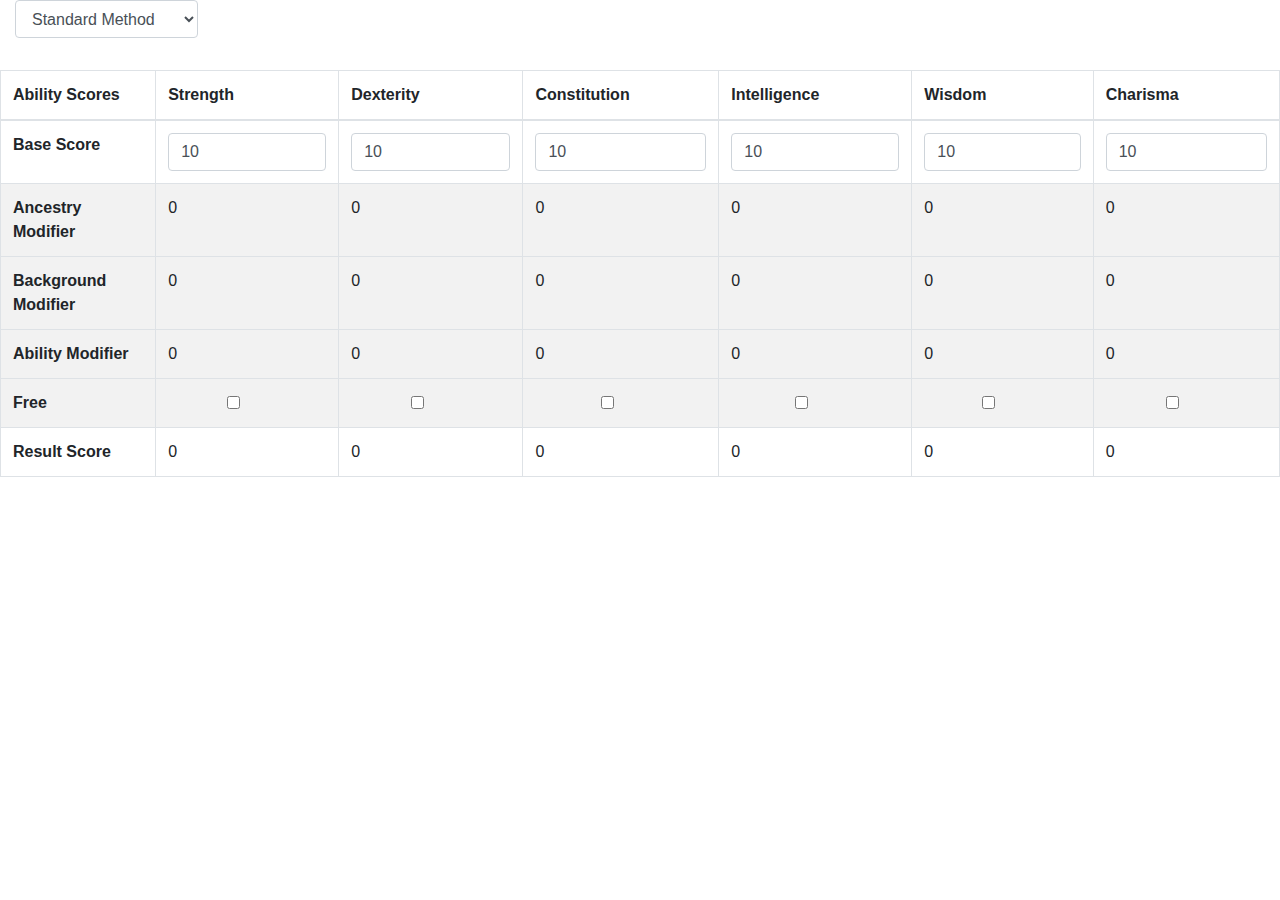
<file: app/templates/ability_score.html>
<!DOCTYPE html>
<html lang="en">

<head>
    <script src="../static/js/ability.js"></script>
    <!-- Bootstrap core CSS -->
    <link href="../static/vendor/bootstrap/css/bootstrap.min.css" rel="stylesheet">
</head>
<body>
<div class="btn-group col-md-2">
    <select class="form-control" id="ability_method_select">
        <option class="dropdown-item" id='standard_method'>Standard Method</option>
        <option class="dropdown-item" id='rolling_method'>Rolling Stats</option>
    </select>
</div>
<table class="table table-bordered" id="table" style="margin-top: 2.5%">
    <thead>
    <tr>
        <th scope="col">Ability Scores</th>
        <th scope="col">Strength</th>
        <th scope="col">Dexterity</th>
        <th scope="col">Constitution</th>
        <th scope="col">Intelligence</th>
        <th scope="col">Wisdom</th>
        <th scope="col">Charisma</th>
    </tr>
    </thead>
    <tbody>
    <tr>
        <th scope="row">Base Score</th>
        <td>
            <input type="number" class="form-control" id="strength"
                   placeholder="" value="10" required></td>
        <td>
            <input type="number" class="form-control" id="dexterity"
                   placeholder="" value="10" required></td>
        <td>
            <input type="number" class="form-control" id="constitution"
                   placeholder="" value="10" required></td>
        <td>
            <input type="number" class="form-control" id="intelligence"
                   placeholder="" value="10" required></td>
        <td>
            <input type="number" class="form-control" id="wisdom"
                   placeholder="" value="10" required></td>
        <td>
            <input type="number" class="form-control" id="charisma"
                   placeholder="" value="10" required></td>
    </tr>
    <tr bgcolor="#f2f2f2">
        <th scope="row">Ancestry Modifier</th>
        <td id="str_ances_mod">0</td>
        <td id="dex_ances_mod">0</td>
        <td id="con_ances_mod">0</td>
        <td id="int_ances_mod">0</td>
        <td id="wis_ances_mod">0</td>
        <td id="cha_ances_mod">0</td>
    </tr>
    <tr bgcolor="#f2f2f2">
        <th scope="row">Background Modifier</th>
        <td id="str_background_mod">0</td>
        <td id="dex_background_mod">0</td>
        <td id="con_background_mod">0</td>
        <td id="int_background_mod">0</td>
        <td id="wis_background_mod">0</td>
        <td id="cha_background_mod">0</td>
    </tr>
    <tr bgcolor="#f2f2f2">
        <th scope="row">Ability Modifier</th>
        <td id="str_mod">0</td>
        <td id="dex_mod">0</td>
        <td id="con_mod">0</td>
        <td id="int_mod">0</td>
        <td id="wis_mod">0</td>
        <td id="cha_mod">0</td>
    </tr>
    <tr bgcolor="#f2f2f2">
        <th scope="row">Free</th>
        <td style="text-align: center"><input type="checkbox" class="form-check-input" id="str_free"></td>
        <td style="text-align: center"><input type="checkbox" class="form-check-input" id="dex_free"></td>
        <td style="text-align: center"><input type="checkbox" class="form-check-input" id="con_free"></td>
        <td style="text-align: center"><input type="checkbox" class="form-check-input" id="int_free"></td>
        <td style="text-align: center"><input type="checkbox" class="form-check-input" id="wis_free"></td>
        <td style="text-align: center"><input type="checkbox" class="form-check-input" id="cha_free"></td>
    </tr>
    <tr>
        <th scope="row" id="ab_result">Result Score</th>
        <td id="str_result">0</td>
        <td id="dex_result">0</td>
        <td id="con_result">0</td>
        <td id="int_result">0</td>
        <td id="wis_result">0</td>
        <td id="cha_result">0</td>
    </tr>
    </tbody>
</table>
</body>
</html>
</file>
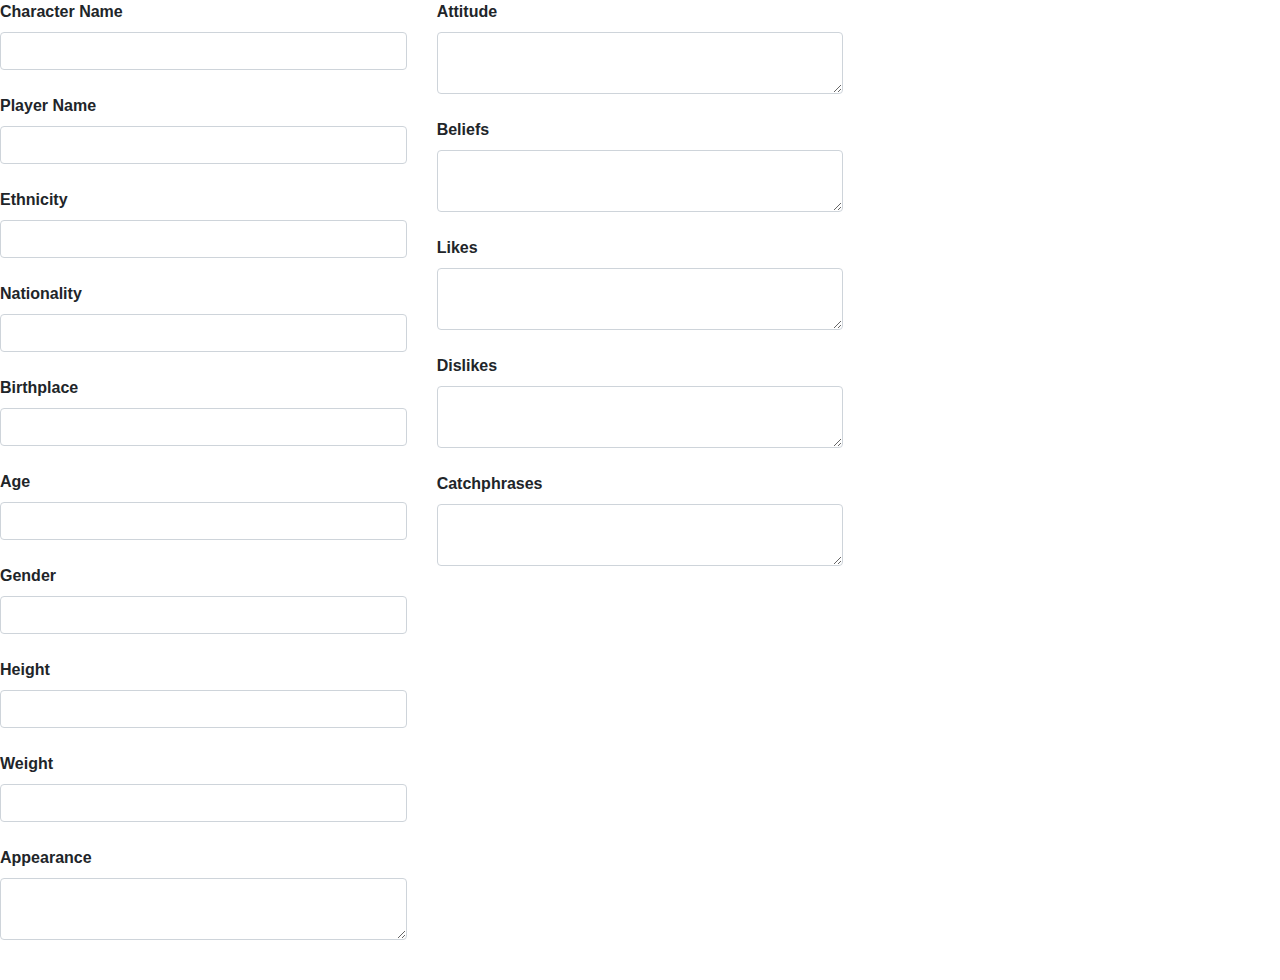
<file: app/templates/description.html>
<!DOCTYPE html>
<html lang="en">
<head>
    <!-- Bootstrap core CSS -->
    <link href="../static/vendor/bootstrap/css/bootstrap.min.css" rel="stylesheet">
</head>
<body>
<div class="row">
    <div class="form-group col-md-4">
        <label for="character_name"><b>Character Name</b></label>
        <input type="text" class="form-control" id="character_name">
        <br>
        <label for="player_name"><b>Player Name</b></label>
        <input type="text" class="form-control" id="player_name">
        <br>
        <label for="ethnicity"><b>Ethnicity</b></label>
        <input type="text" class="form-control" id="ethnicity">
        <br>
        <label for="nationality"><b>Nationality</b></label>
        <input type="text" class="form-control" id="nationality">
        <br>
        <label for="birthplace"><b>Birthplace</b></label>
        <input type="text" class="form-control" id="birthplace">
        <br>
        <label for="age"><b>Age</b></label>
        <input type="number" class="form-control" id="age">
        <br>
        <label for="gender"><b>Gender</b></label>
        <input type="text" class="form-control" id="gender">
        <br>
        <label for="height"><b>Height</b></label>
        <input type="text" class="form-control" id="height">
        <br>
        <label for="weight"><b>Weight</b></label>
        <input type="text" class="form-control" id="weight">
        <br>
        <label for="appearance"><b>Appearance</b></label>
        <textarea class="form-control" id="appearance"></textarea>
        <br>
    </div>
    <div class="form-group col-md-4">
        <label for="attitude"><b>Attitude</b></label>
        <textarea class="form-control" id="attitude"></textarea>
        <br>
        <label for="beliefs"><b>Beliefs</b></label>
        <textarea class="form-control" id="beliefs"></textarea>
        <br>
        <label for="likes"><b>Likes</b></label>
        <textarea class="form-control" id="likes"></textarea>
        <br>
        <label for="dislikes"><b>Dislikes</b></label>
        <textarea class="form-control" id="dislikes"></textarea>
        <br>
        <label for="catchphrases"><b>Catchphrases</b></label>
        <textarea class="form-control" id="catchphrases"></textarea>
        <br>
    </div>
</div>
</body>
</html>
</file>
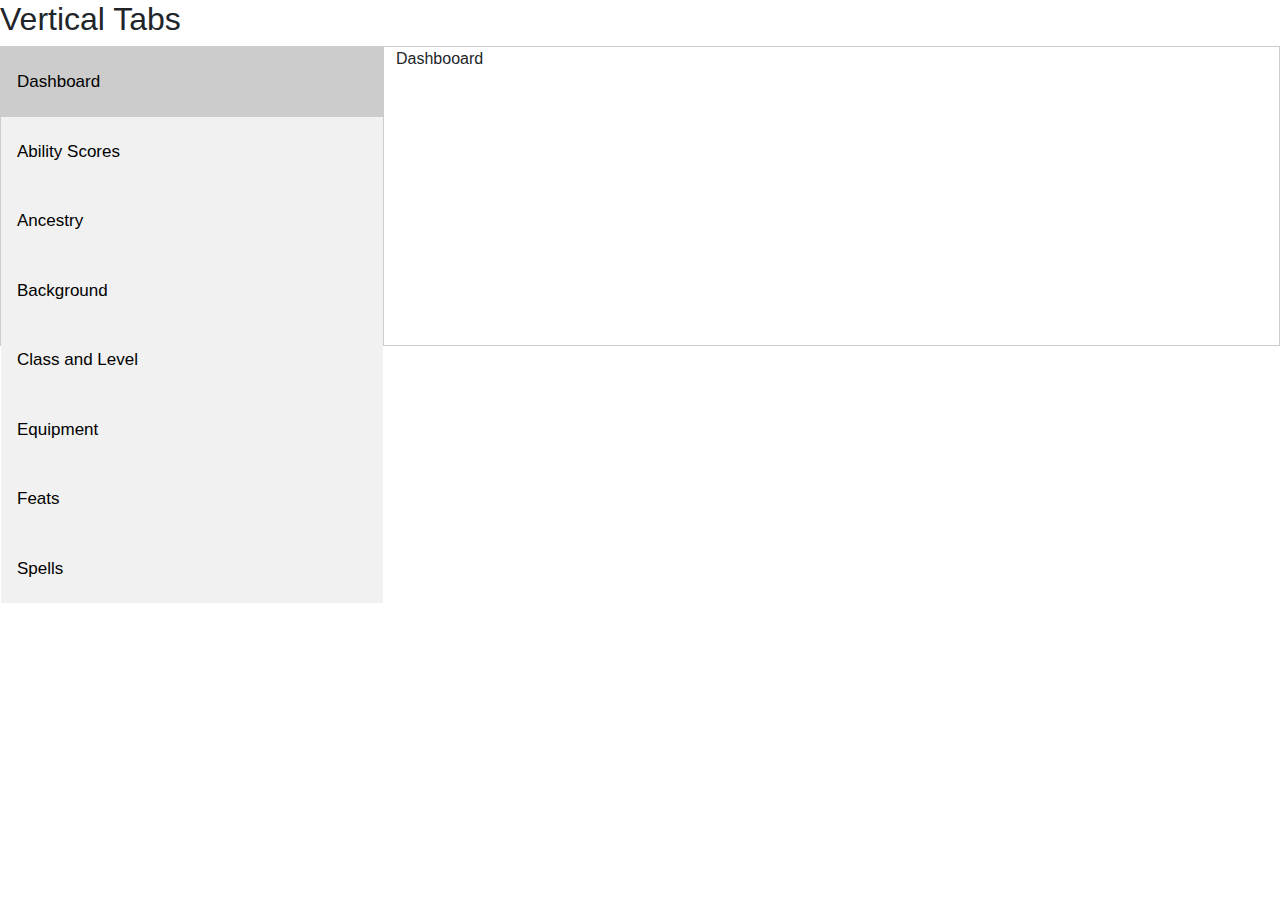
<file: app/templates/test2.html>
<!DOCTYPE html>
<html>
<head>
    <meta name="viewport" content="width=device-width, initial-scale=1">
     <!-- Bootstrap core CSS -->
    <link href="../static/vendor/bootstrap/css/bootstrap.min.css" rel="stylesheet">
    <!-- Custom styles for this template -->
    <link href="../static/css/simple-sidebar.css" rel="stylesheet">
    <link href="../static/css/style.css" rel="stylesheet">
</head>
<body>

<h2>Vertical Tabs</h2>

<div class="tab">
    <button class="tablinks" onclick="openTab(event, 'Dashboard')" id="defaultOpen">Dashboard</button>
    <button class="tablinks" onclick="openTab(event, 'Ability_Scores')">Ability Scores</button>
    <button class="tablinks" onclick="openTab(event, 'Ancestry')">Ancestry</button>
    <button class="tablinks" onclick="openTab(event, 'Background')">Background</button>
    <button class="tablinks" onclick="openTab(event, 'Class_and_Level')">Class and Level</button>
    <button class="tablinks" onclick="openTab(event, 'Equipment')">Equipment</button>
    <button class="tablinks" onclick="openTab(event, 'Feats')">Feats</button>
    <button class="tablinks" onclick="openTab(event, 'Spells')">Spells</button>
</div>

<div id="Dashboard" class="tabcontent">
    Dashbooard
</div>
<div id="Ability_Scores" class="tabcontent">
    Ability Scores
</div>
<div id="Ancestry" class="tabcontent">
    Ancestry
</div>
<div id="Background" class="tabcontent">
    Background
</div>
<div id="Class_and_Level" class="tabcontent">
    Class and Level
</div>
<div id="Equipment" class="tabcontent">
    Equipment
</div>
<div id="Feats" class="tabcontent">
    Feats
</div>
<div id="Spells" class="tabcontent">
    Spells
</div>

<script>
function openTab(evt, tabName) {
  var i, tabcontent, tablinks;
  tabcontent = document.getElementsByClassName("tabcontent");
  for (i = 0; i < tabcontent.length; i++) {
    tabcontent[i].style.display = "none";
  }
  tablinks = document.getElementsByClassName("tablinks");
  for (i = 0; i < tablinks.length; i++) {
    tablinks[i].className = tablinks[i].className.replace(" active", "");
  }
  document.getElementById(tabName).style.display = "block";
  evt.currentTarget.className += " active";
}
// Get the element with id="defaultOpen" and click on it
document.getElementById("defaultOpen").click();

</script>
</body>
</html>
</file>
<file: app/static/css/style.css>
* {box-sizing: border-box}
body {font-family: "Lato", sans-serif;}

/* Style the tab */
.tab {
  float: left;
  border: 1px solid #ccc;
  background-color: #f1f1f1;
  width: 30%;
  height: 300px;
}

/* Style the buttons inside the tab */
.tab button {
  display: block;
  background-color: inherit;
  color: black;
  padding: 22px 16px;
  width: 100%;
  border: none;
  outline: none;
  text-align: left;
  cursor: pointer;
  transition: 0.3s;
  font-size: 17px;
}

/* Change background color of buttons on hover */
.tab button:hover {
  background-color: #ddd;
}

/* Create an active/current "tab button" class */
.tab button.active {
  background-color: #ccc;
}

/* Style the tab content */
.tabcontent {
  float: left;
  padding: 0px 12px;
  border: 1px solid #ccc;
  width: 70%;
  border-left: none;
  height: 300px;
}

.firstlevel{

}

.secondlevel{

}

.thirdlevel {

}
</file>
<file: app/static/css/simple-sidebar.css>
/*!
 * Start Bootstrap - Simple Sidebar (https://startbootstrap.com/template-overviews/simple-sidebar)
 * Copyright 2013-2019 Start Bootstrap
 * Licensed under MIT (https://github.com/BlackrockDigital/startbootstrap-simple-sidebar/blob/master/LICENSE)
 */
body {
  overflow-x: hidden;
}

#sidebar-wrapper {
  min-height: 100vh;
  margin-left: -15rem;
  -webkit-transition: margin .25s ease-out;
  -moz-transition: margin .25s ease-out;
  -o-transition: margin .25s ease-out;
  transition: margin .25s ease-out;
}

#sidebar-wrapper .sidebar-heading {
  padding: 0.875rem 1.25rem;
  font-size: 1.2rem;
}

#sidebar-wrapper .list-group {
  width: 15rem;
}

#page-content-wrapper {
  min-width: 100vw;
}

#wrapper.toggled #sidebar-wrapper {
  margin-left: 0;
}

@media (min-width: 768px) {
  #sidebar-wrapper {
    margin-left: 0;
  }

  #page-content-wrapper {
    min-width: 0;
    width: 100%;
  }

  #wrapper.toggled #sidebar-wrapper {
    margin-left: -15rem;
  }
}
</file>
